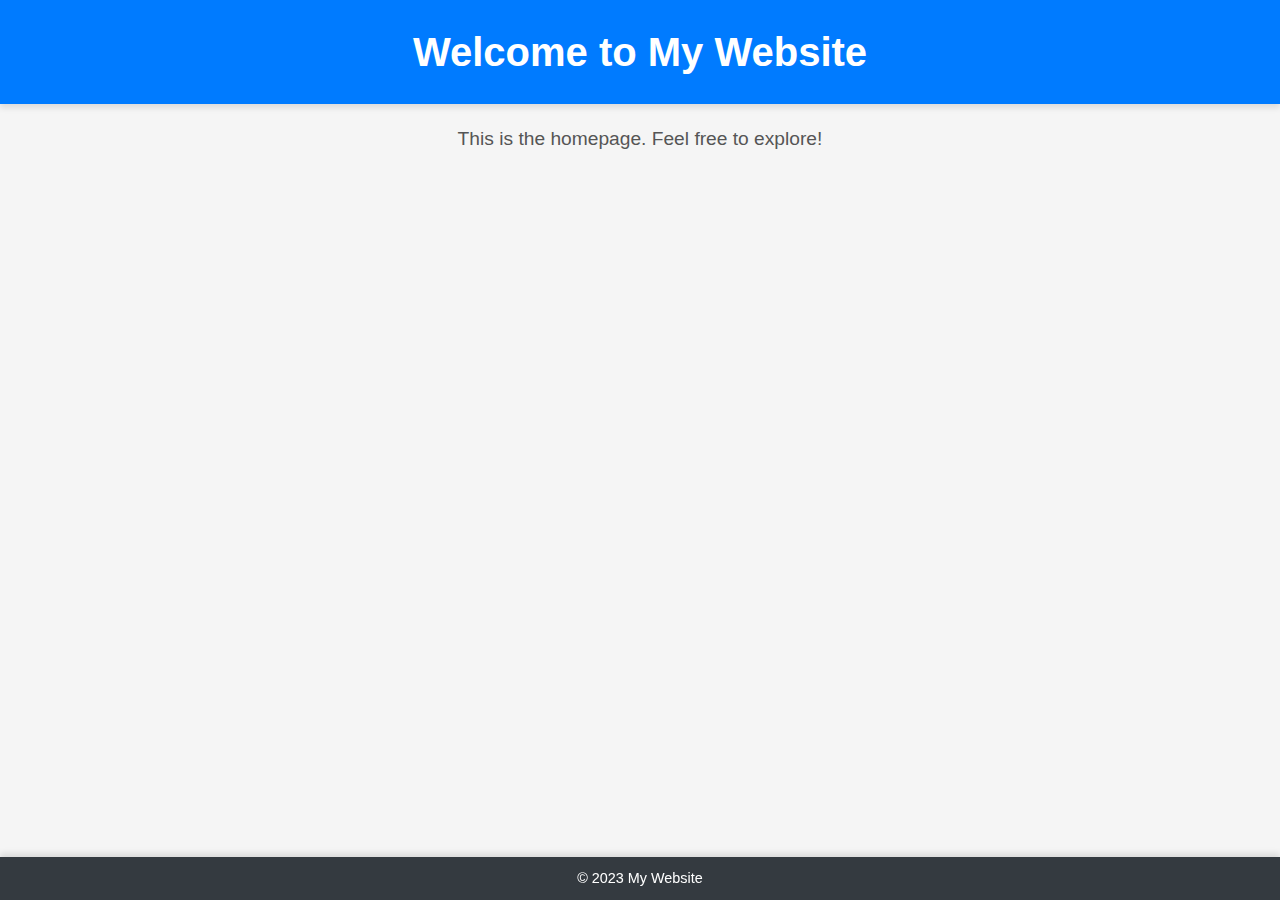
<file: home.html>
<!DOCTYPE html>
<html lang="en">
<head>
    <meta charset="UTF-8">
    <meta name="viewport" content="width=device-width, initial-scale=1.0">
    <link rel="stylesheet" href="home.css">
    <title>Home</title>
</head>
<body>
    <header>
        <h1>Welcome to My Website</h1>
    </header>
    <main>
        <p>This is the homepage. Feel free to explore!</p>
    </main>
    <footer>
        <p>&copy; 2023 My Website</p>
    </footer>
</body>
</html>
</file>
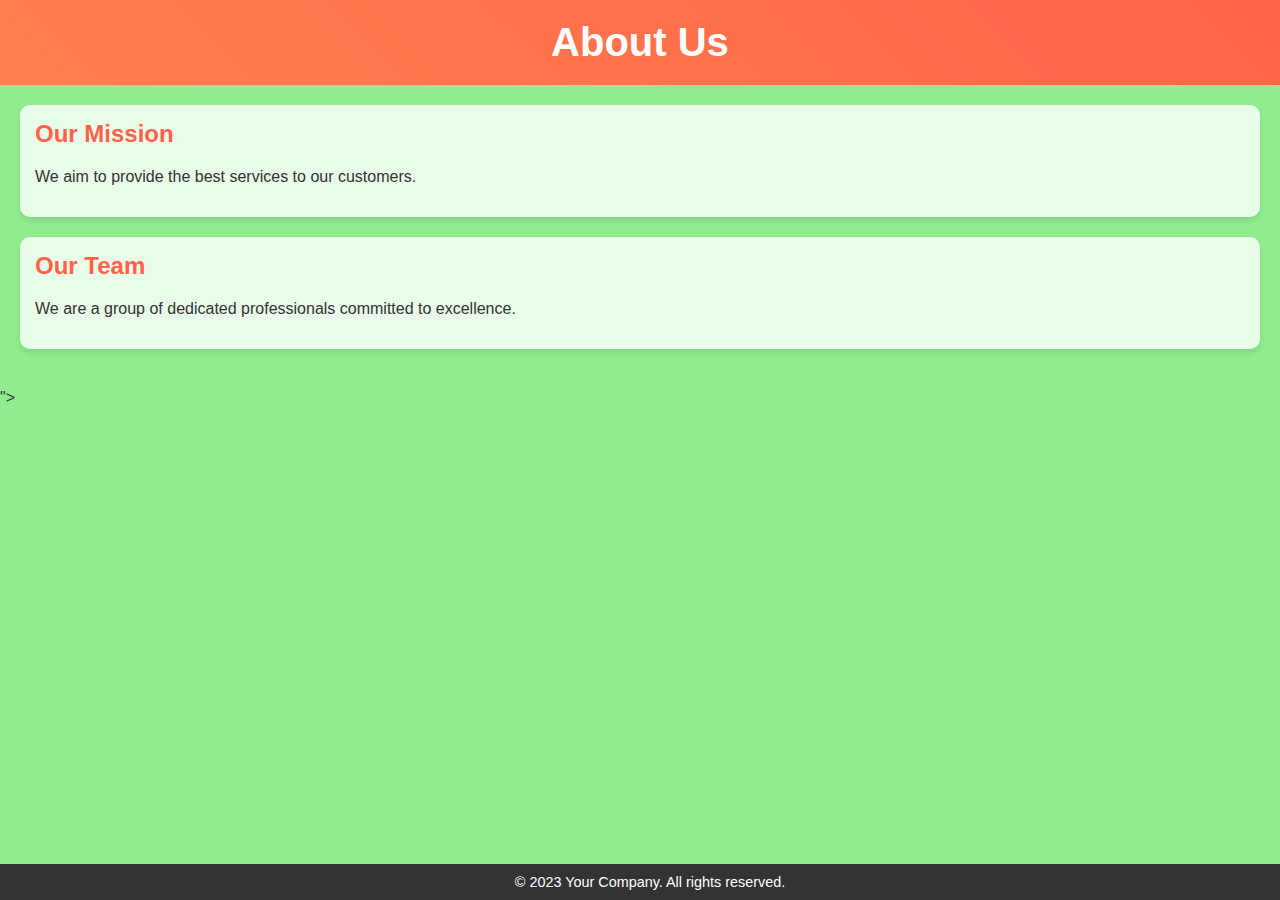
<file: about/about.html>
<!DOCTYPE html>
<html lang="en">
<head>
    <meta charset="UTF-8">
    <meta name="viewport" content="width=device-width, initial-scale=1.0">
    <link rel="stylesheet" href="about.css">
    <title>About</title>
</head>
<body>
    <header>
        <h1>About Us</h1>
    </header>
    <main>
        <section>
            <h2>Our Mission</h2>
            <p>We aim to provide the best services to our customers.</p>
        </section>
        <section>
            <h2>Our Team</h2>
            <p>We are a group of dedicated professionals committed to excellence.</p>
        </section>
    </main>
    <footer>
        <p>&copy; 2023 Your Company. All rights reserved.</p>
    </footer>
</body>
</html>">
</file>
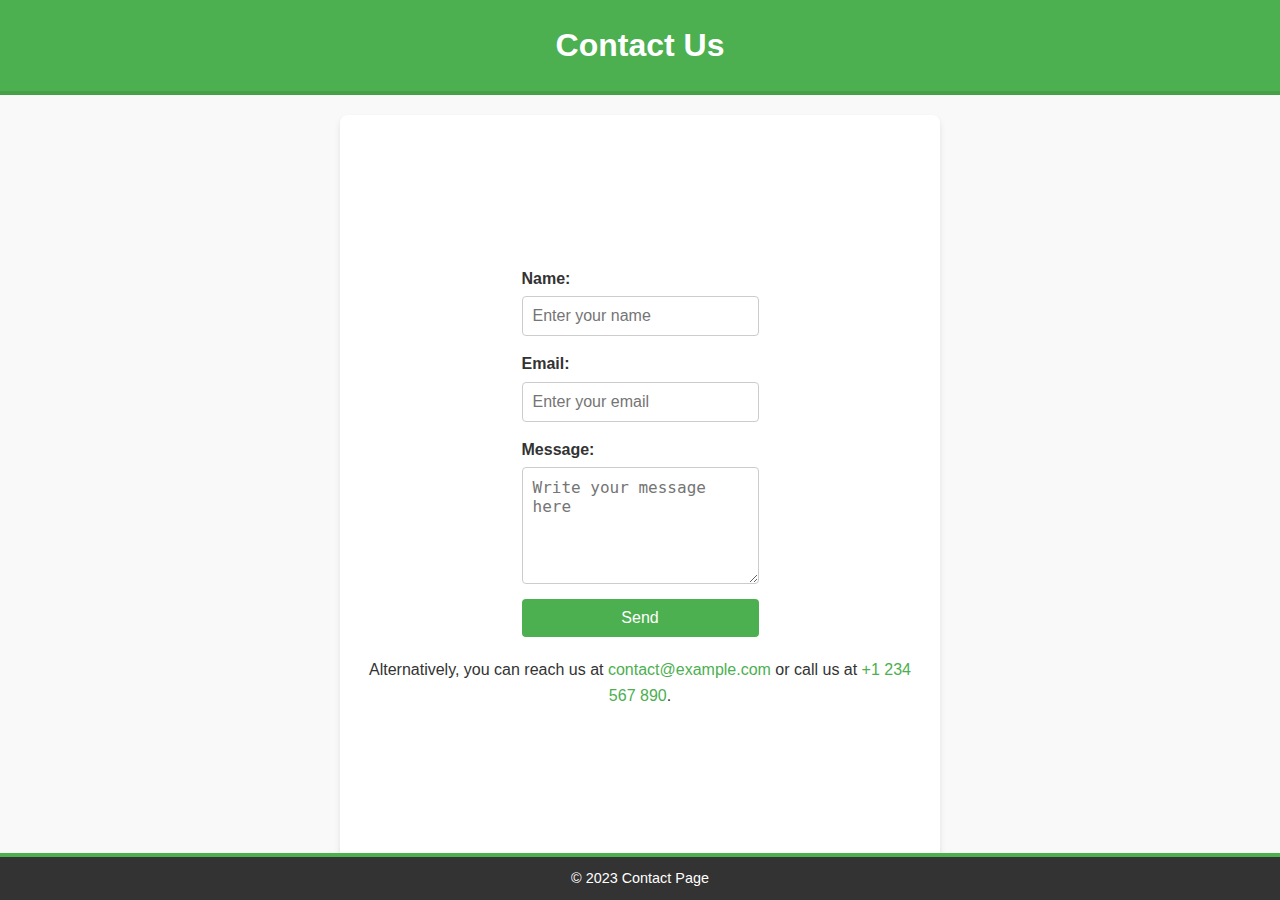
<file: contact/contact.html>
<!DOCTYPE html>
<html lang="en">
<head>
    <meta charset="UTF-8">
    <meta name="viewport" content="width=device-width, initial-scale=1.0">
    <link rel="stylesheet" href="contact.css">
    <title> Contact Us</title>
</head>
<body>
    <header>
        <h1>Contact Us</h1>
    </header>
    <main>
        <form action="/submit" method="post">
            <label for="name">Name:</label>
            <input type="text" id="name" name="name" placeholder="Enter your name" required>

            <label for="email">Email:</label>
            <input type="email" id="email" name="email" placeholder="Enter your email" required>

            <label for="message">Message:</label>
            <textarea id="message" name="message" rows="5" placeholder="Write your message here" required></textarea>

            <button type="submit">Send</button>
        </form>
        <p>Alternatively, you can reach us at <a href="mailto:contact@example.com">contact@example.com</a> or call us at <a href="tel:+1234567890">+1 234 567 890</a>.</p>
    </main>
    <footer>
        <p>&copy; 2023 Contact Page</p>
    </footer>
</body>
</html>
</file>
<file: about/about.css>
/* Fun, unique, and responsive styling for the About page */
body {
    margin: 0;
    font-family: 'Arial', sans-serif;
    color: #333;
    transition: background-color 0.5s ease;
}

/* Change background color based on screen width */
@media (max-width: 600px) {
    body {
        background-color: #ffcccb; /* Light Coral */
    }
}

@media (min-width: 601px) and (max-width: 1024px) {
    body {
        background-color: #add8e6; /* Light Blue */
    }
}

@media (min-width: 1025px) {
    body {
        background-color: #90ee90; /* Light Green */
    }
}

header {
    text-align: center;
    padding: 20px;
    background: linear-gradient(45deg, #ff7f50, #ff6347);
    color: white;
}

header h1 {
    margin: 0;
    font-size: 2.5rem;
}

main {
    padding: 20px;
}

section {
    margin-bottom: 20px;
    padding: 15px;
    border-radius: 10px;
    background: rgba(255, 255, 255, 0.8);
    box-shadow: 0 4px 6px rgba(0, 0, 0, 0.1);
}

section h2 {
    margin-top: 0;
    color: #ff6347;
}

footer {
    position: fixed;
    bottom: 0;
    left: 0;
    width: 100%;
    text-align: center;
    padding: 10px;
    background: #333;
    color: white;
    font-size: 0.9rem;
    z-index: 1000;
}

footer p {
    margin: 0;
}
</file>
<file: contact/contact.css>
/* General Styles */
body {
    font-family: Arial, sans-serif;
    margin: 0;
    padding: 0;
    background-color: #f9f9f9;
    color: #333;
    line-height: 1.6;
}
/* Header Styles */
header {
    text-align: center;
    background-color: #4CAF50;
    color: white;
    padding: 20px 0;
    border-bottom: 4px solid #45a049;
}
footer {
    position: fixed;
    bottom: 0;
    left: 0;
    width: 100%;
    text-align: center;
    background-color: #333;
    color: white;
    padding: 10px 0;
    border-top: 4px solid #4CAF50;
    font-size: 0.9rem;
}

footer p {
    margin: 0;
}

header h1 {
    margin: 0;
    font-size: 2rem;
    font-weight: bold;
}


/* Main Content Styles */
main {
    max-width: 90%;
    width: 600px;
    margin: 20px auto;
    padding: 20px;
    background: white;
    border-radius: 8px;
    box-shadow: 0 4px 6px rgba(0, 0, 0, 0.1);
    box-sizing: border-box;
}

/* Form Styles */
form {
    display: flex;
    flex-direction: column;
}

form label {
    margin-bottom: 5px;
    font-weight: bold;
}

form input,
form textarea {
    margin-bottom: 15px;
    padding: 10px;
    border: 1px solid #ccc;
    border-radius: 4px;
    font-size: 1rem;
}

form input:focus,
form textarea:focus {
    border-color: #4CAF50;
    outline: none;
}

form button {
    background-color: #4CAF50;
    color: white;
    border: none;
    padding: 10px 15px;
    font-size: 1rem;
    border-radius: 4px;
    cursor: pointer;
    transition: background-color 0.3s ease;
}

form button:hover {
    background-color: #45a049;
}

/* Alternative Contact Info */
main p {
    margin-top: 20px;
    text-align: center;
}

main a {
    color: #4CAF50;
    text-decoration: none;
}

main a:hover {
    text-decoration: underline;
}

main {
    display: flex;
    flex-direction: column;
    align-items: center;
    justify-content: center;
    min-height: calc(100vh - 140px); /* Adjust for header and footer height */
    box-sizing: border-box;
}

/* Responsive Styles */
@media (max-width: 768px) {
    header {
        padding: 15px 0;
    }

    header h1 {
        font-size: 1.5rem;
    }

    main {
        max-width: 90%;
        padding: 15px;
    }

    form input,
    form textarea {
        font-size: 0.9rem;
    }

    form button {
        font-size: 0.9rem;
        padding: 8px 12px;
    }
}

@media (max-width: 480px) {
    header h1 {
        font-size: 1.2rem;
    }

    form input,
    form textarea {
        font-size: 0.8rem;
        padding: 8px;
    }

    form button {
        font-size: 0.8rem;
        padding: 6px 10px;
    }

    footer {
        font-size: 0.8rem;
    }
}
</file>
<file: home.css>
/* General Reset */
body, h1, p {
    margin: 0;
    padding: 0;
    box-sizing: border-box;
}

/* Body Styling */
body {
    font-family: Arial, sans-serif;
    line-height: 1.6;
    background-color: #f5f5f5; /* Neutral, colorblind-friendly background */
    color: #333;
    padding: 0;
    margin: 0;
}

@media (prefers-color-scheme: dark) {
    body {
        background-color: #2c2c2c; /* Dark mode for colorblind accessibility */
        color: #e0e0e0;
    }
}

/* Header Styling */
header {
    background-color: #007bff;
    color: white;
    padding: 20px 0;
    text-align: center;
    box-shadow: 0 4px 6px rgba(0, 0, 0, 0.1);
}

header h1 {
    font-size: 2.5rem;
    margin: 0;
}

/* Main Content Styling */
main {
    padding: 20px;
    text-align: center;
}

main p {
    font-size: 1.2rem;
    color: #555;
}

/* Footer Styling */
footer {
    background-color: #343a40;
    color: white;
    text-align: center;
    padding: 10px 0;
    position: fixed;
    bottom: 0;
    width: 100%;
    box-shadow: 0 -4px 6px rgba(0, 0, 0, 0.1);
}

footer p {
    font-size: 0.9rem;
}
</file>
